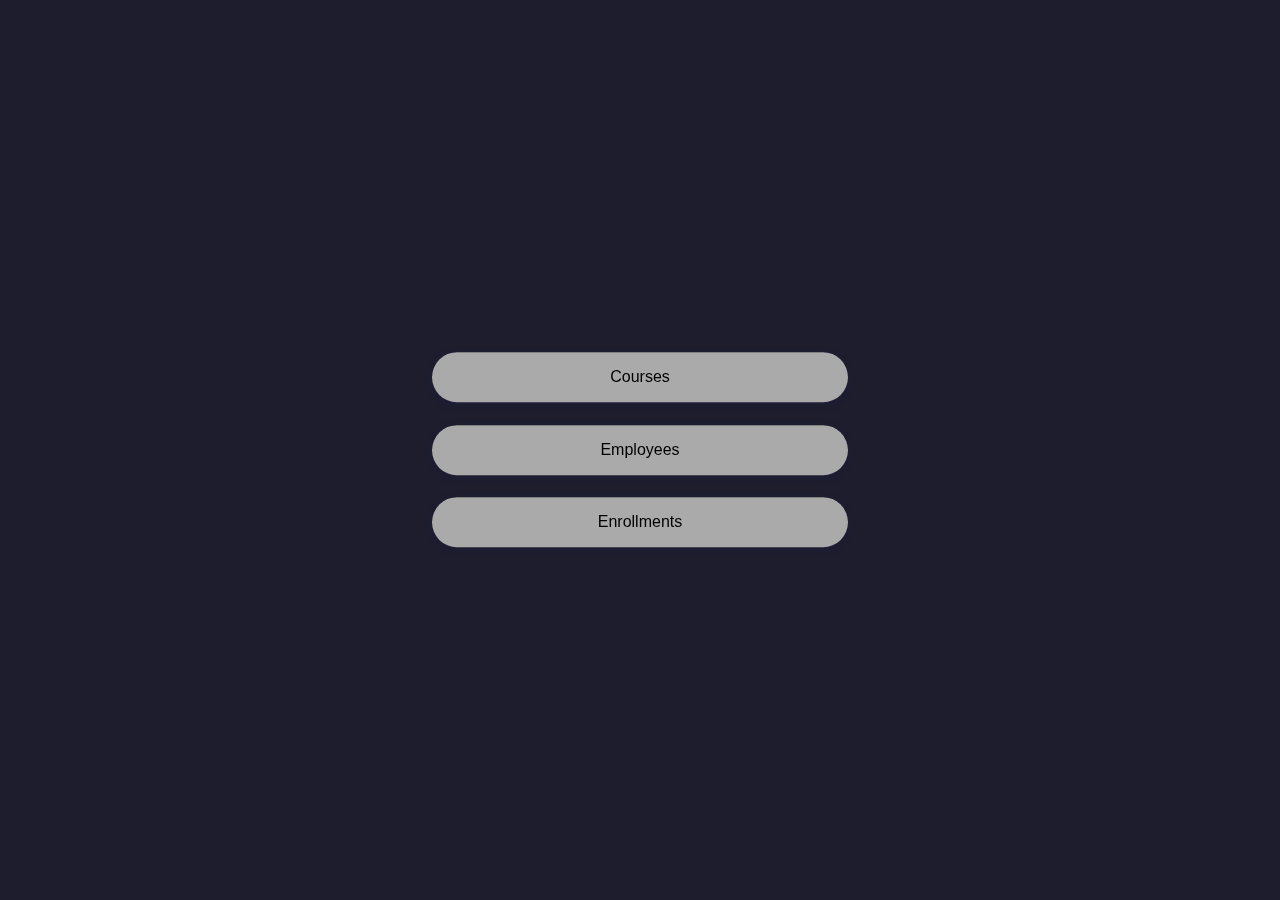
<file: index.html>
<!doctype html>
<html>

<head>
    <meta charset="utf-8" />
    <title>Ervin's DB manager</title>
    <link rel="stylesheet" href="css/index.css" />
</head>

<body>
    <main>
        <ul>
            <li>
                <a href="courses.html">Courses</a>
            </li>
            <li>
                <a href="employees.html">Employees</a>
            </li>
            <li>
                <a href="enrollments.html">Enrollments</a>
            </li>
        </ul>
    </main>

</body>


</html>
</file>
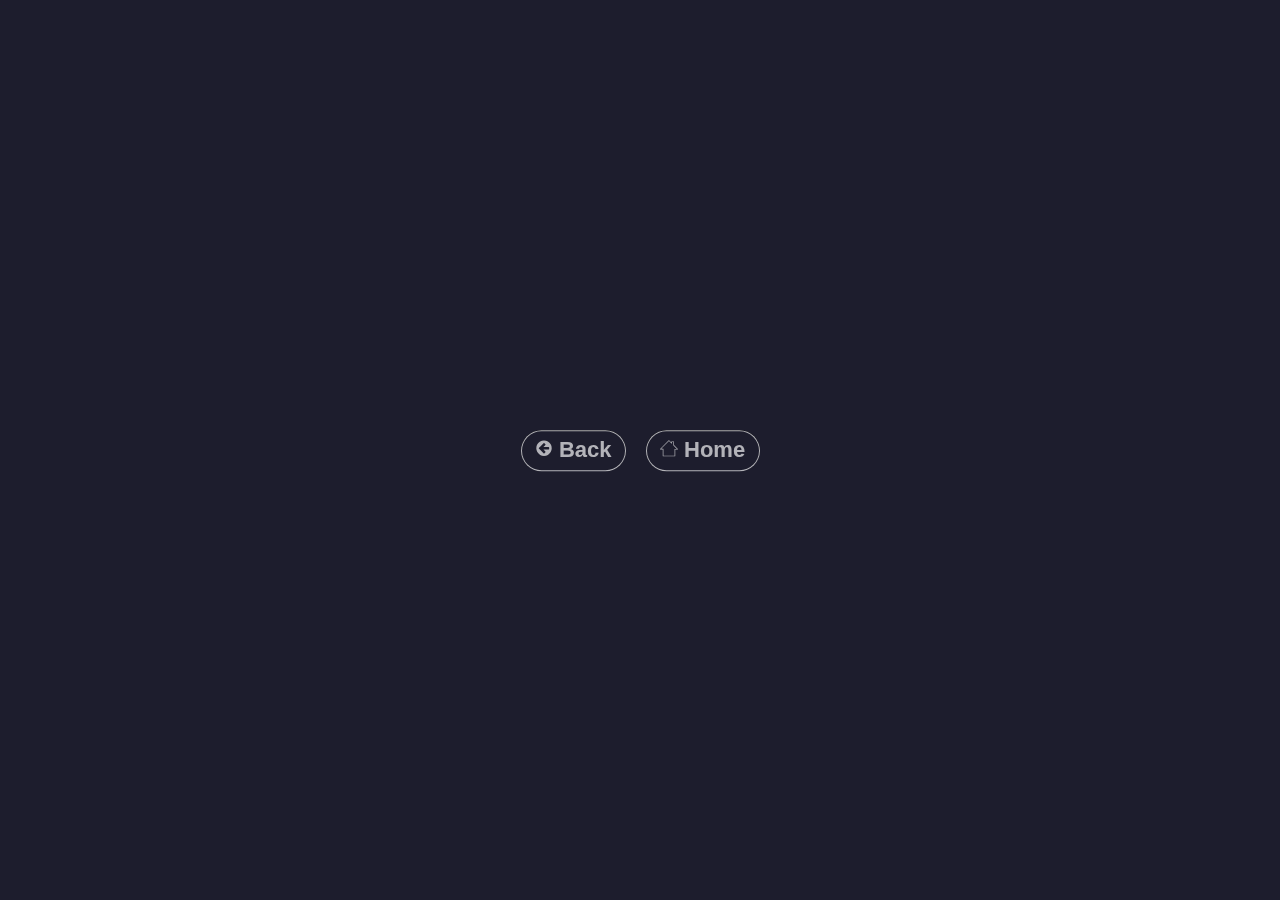
<file: add.html>
<!DOCTYPE html>
<html>

<head>
    <meta charset="utf-8" />
    <title>Add record</title>
    <link rel="stylesheet" href="css/form.css" />
    <script type="module" src="js/main/add.js"></script>
</head>

<body>
    <main>
        <div id="add-form"></div>
        <div id="buttons">
            <div id="back"></div>
            <div id="home">
                <h1>
                    <a href="index.html">
                        <img src="images/homepage.svg " alt="Homepage" width="18" height="18" /> Home
                    </a>
                </h1>
            </div>
        </div>
    </main>
</body>
</file>
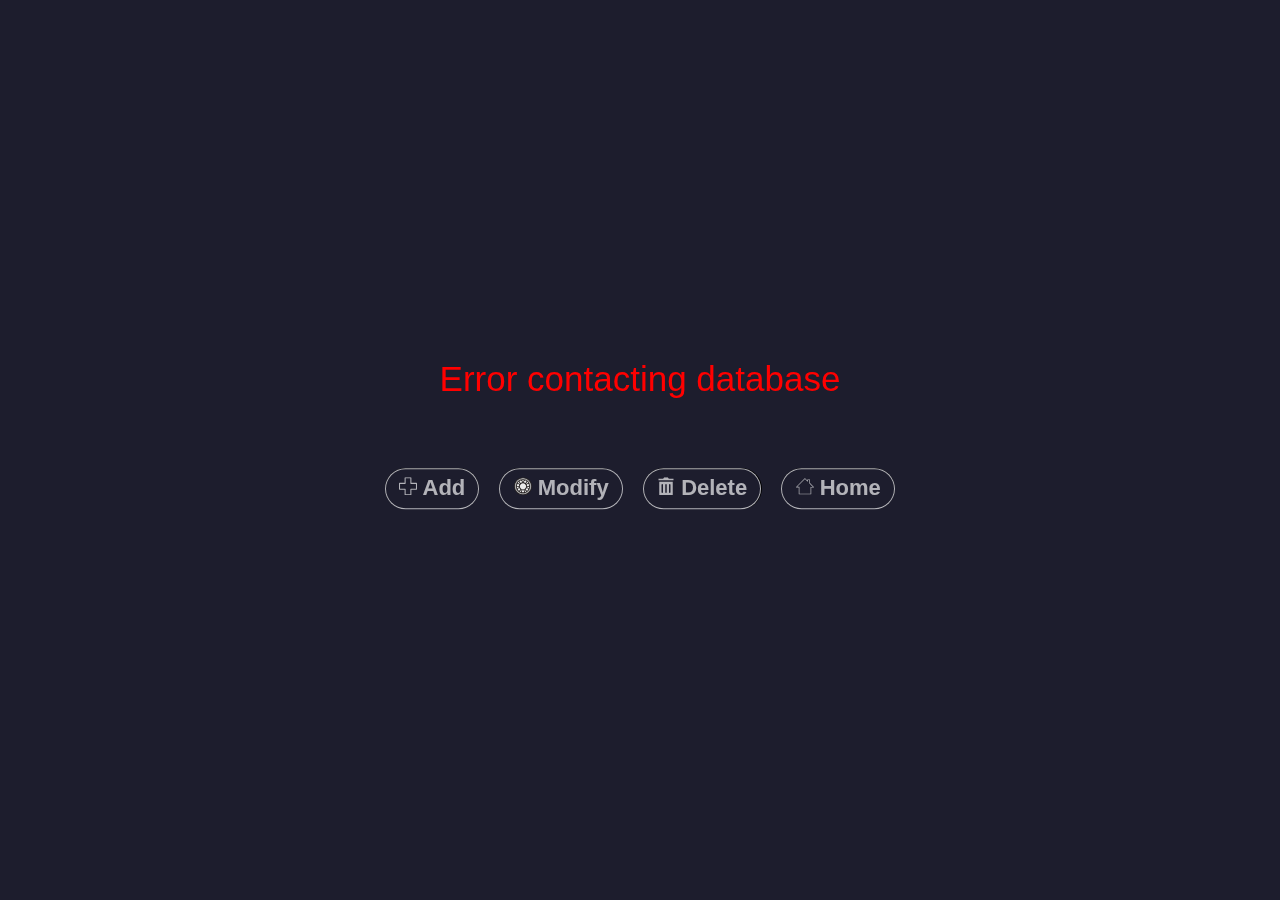
<file: courses.html>
<!DOCTYPE html>
<html>

<head>
    <meta charset="utf-8" />
    <title>Courses</title>
    <link rel="stylesheet" href="css/table.css" />
</head>

<body>
    <main>
        <div id="table_courses"></div>
        <script type="module" src="js/main/getCourses.js"></script>
        <script type="module" src="js/functions/preparePost.js"></script>
        <script src="js/functions/getSelectedPatch.js"></script>
        <script src="js/functions/getSelectedDelete.js"></script>
        <br><br>
        <div id="buttons">
            <div id="add">
                <h1>
                    <button id="add-btn" type="button" onclick="preparePost()">
                        <img src="images/plus.svg" alt="" width="18"> Add
                    </button>
                </h1>
            </div>
            <div id="modify">
                <h1>
                    <button id="modify-btn" type="button" onclick="getSelectedPatch()">
                        <img src="images/cog.svg" alt="" width="18"> Modify
                    </button>
                </h1>
            </div>
            <div id="delete">
                <h1>
                    <button id="delete-btn" type="button" onclick="getSelectedDelete()">
                        <img src="images/trashcan.svg" alt="" width="18"> Delete
                    </button>
                </h1>
            </div>
            <div id="home">
                <h1>
                    <a href="index.html">
                        <img src="images/homepage.svg " alt="Homepage " width="18" height="18" /> Home
                    </a>
                </h1>
            </div>
        </div>
    </main>
</body>

</html>
</file>
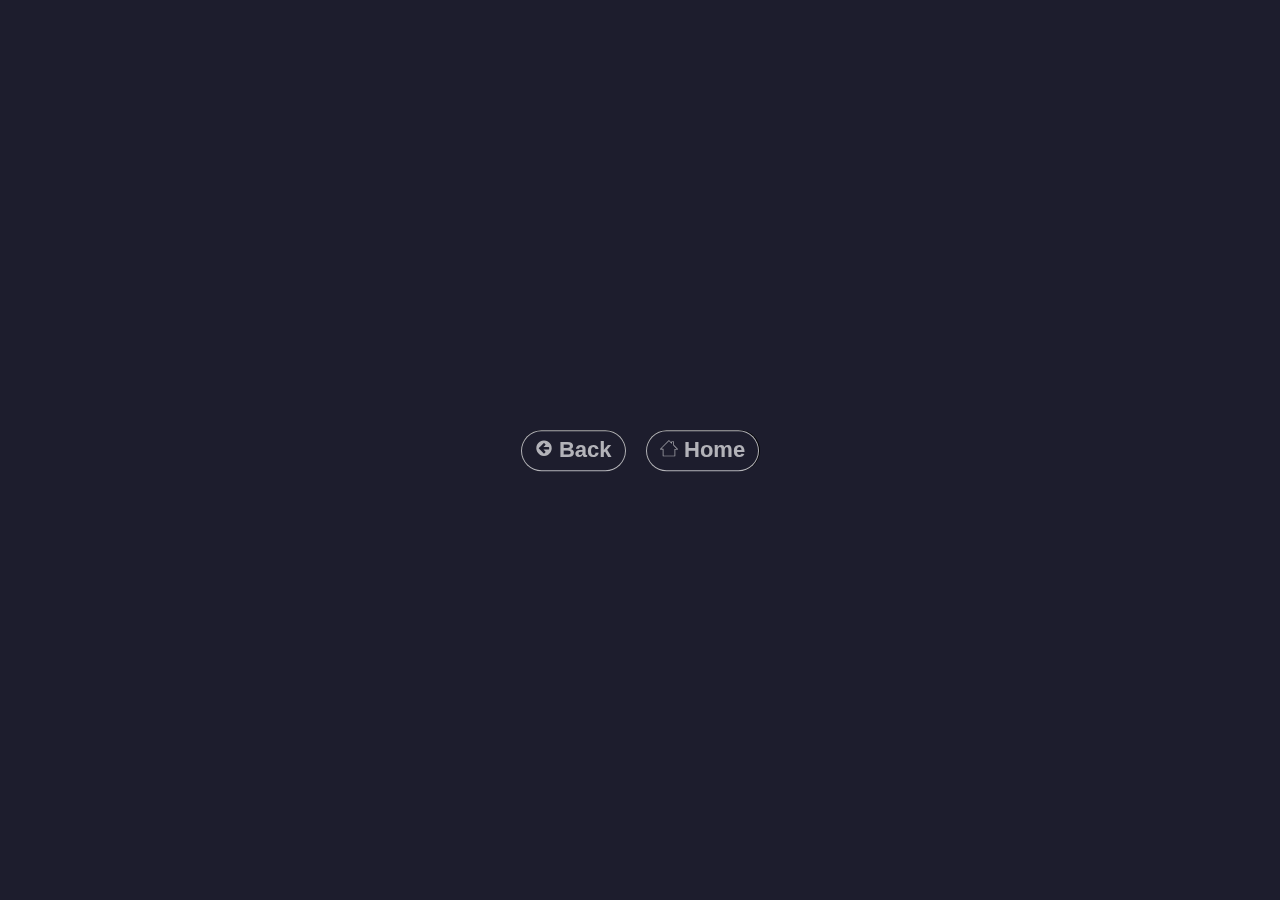
<file: delete.html>
<!DOCTYPE html>
<html>

<head>
    <meta charset="utf-8" />
    <title>Add record</title>
    <link rel="stylesheet" href="css/form.css" />
    <script type="module" src="js/main/delete.js"></script>
</head>

<body>
    <main>
        <div id="delete-msg"></div>
        <div id="buttons">
            <div id="back"></div>
            <div id="home">
                <h1>
                    <a href="index.html">
                        <img src="images/homepage.svg " alt="Homepage" width="18" height="18" /> Home
                    </a>
                </h1>
            </div>
        </div>
    </main>
</body>
</file>
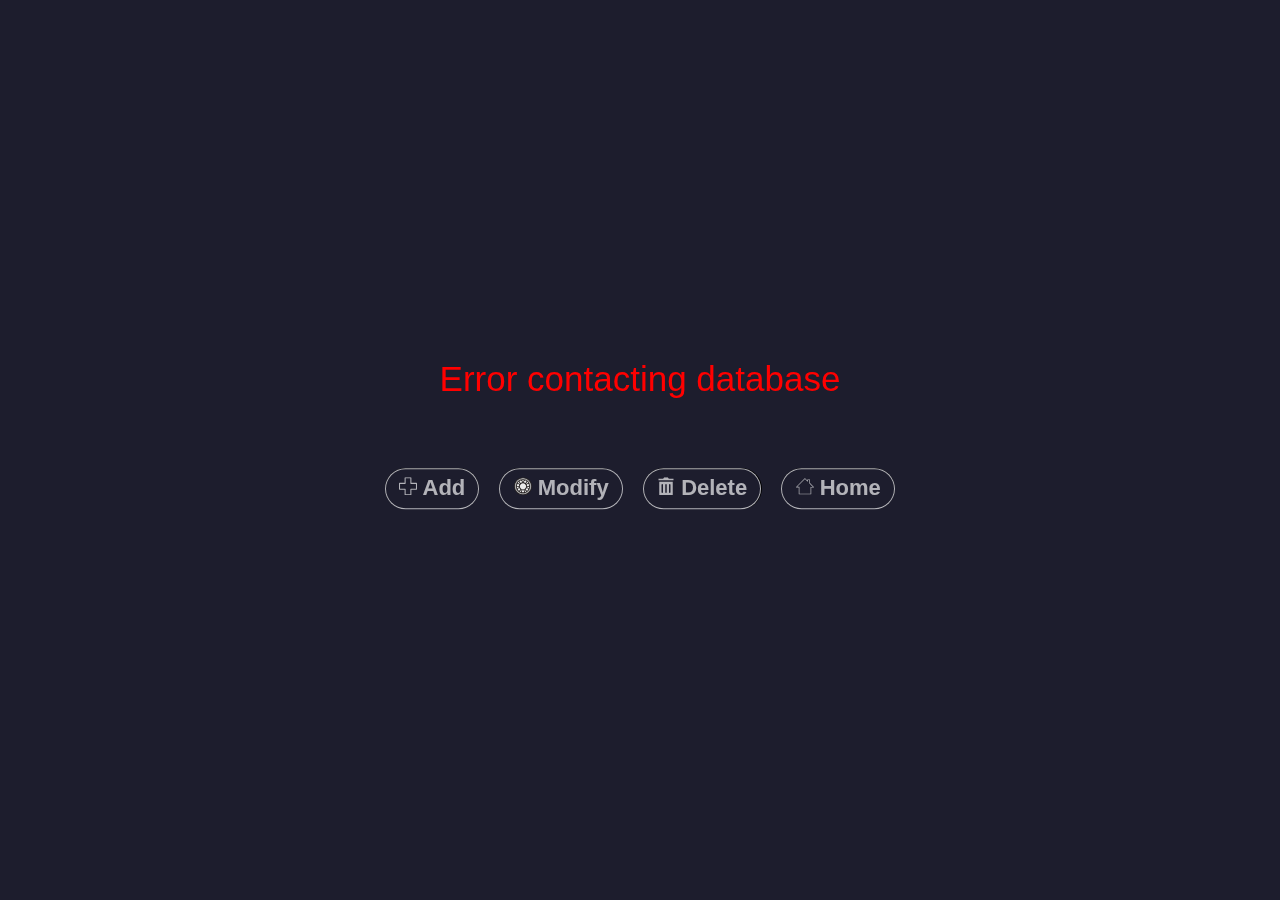
<file: employees.html>
<!DOCTYPE html>
<html>

<head>
    <meta charset="utf-8" />
    <title>Employees</title>
    <link rel="stylesheet" href="css/table.css" />
</head>

<body>
    <main>
        <div id="table_employees"></div>
        <script type="module" src="js/main/getEmployees.js"></script>
        <script type="module" src="js/functions/preparePost.js"></script>
        <script src="js/functions/getSelectedPatch.js"></script>
        <script src="js/functions/getSelectedDelete.js"></script>
        <br><br>
        <div id="buttons">
            <div id="add">
                <h1>
                    <button id="add-btn" type="button" onclick="preparePost()">
                        <img src="images/plus.svg" alt="" width="18"> Add
                    </button>
                </h1>
            </div>
            <div id="modify">
                <h1>
                    <button id="modify-btn" type="button" onclick="getSelectedPatch()">
                        <img src="images/cog.svg" alt="" width="18"> Modify
                    </button>
                </h1>
            </div>
            <div id="delete">
                <h1>
                    <button id="delete-btn" type="button" onclick="getSelectedDelete()">
                        <img src="images/trashcan.svg" alt="" width="18"> Delete
                    </button>
                </h1>
            </div>
            <div id="home">
                <h1>
                    <a href="index.html">
                        <img src="images/homepage.svg " alt="Homepage " width="18" height="18" /> Home
                    </a>
                </h1>
            </div>
        </div>
    </main>
</body>

</html>
</file>
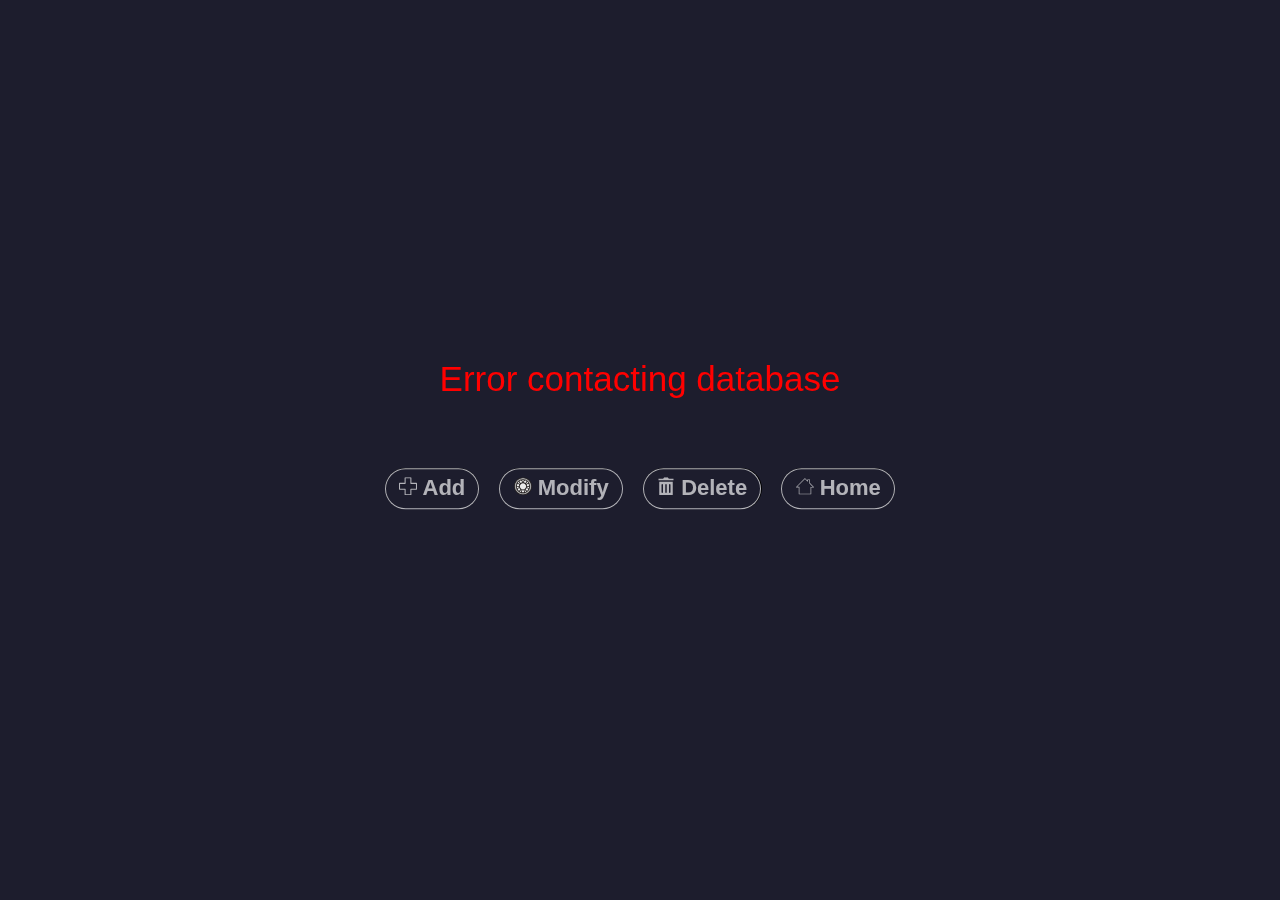
<file: enrollments.html>
<!DOCTYPE html>
<html>

<head>
    <meta charset="utf-8" />
    <title>Enrollments</title>
    <link rel="stylesheet" href="css/table.css" />
</head>

<body>
    <main>
        <div id="table_enrollments"></div>
        <script type="module" src="js/main/getEnrollments.js"></script>
        <script type="module" src="js/functions/preparePost.js"></script>
        <script src="js/functions/getSelectedPatch.js"></script>
        <script src="js/functions/getSelectedDelete.js"></script>
        <br><br>
        <div id="buttons">
            <div id="add">
                <h1>
                    <button id="add-btn" type="button" onclick="preparePost()">
                        <img src="images/plus.svg" alt="" width="18"> Add
                    </button>
                </h1>
            </div>
            <div id="modify">
                <h1>
                    <button id="modify-btn" type="button" onclick="getSelectedPatch()">
                        <img src="images/cog.svg" alt="" width="18"> Modify
                    </button>
                </h1>
            </div>
            <div id="delete">
                <h1>
                    <button id="delete-btn" type="button" onclick="getSelectedDelete()">
                        <img src="images/trashcan.svg" alt="" width="18"> Delete
                    </button>
                </h1>
            </div>
            <div id="home">
                <h1>
                    <a href="../index.html">
                        <img src="images/homepage.svg " alt="Homepage " width="18" height="18" /> Home
                    </a>
                </h1>
            </div>
        </div>
    </main>
</body>

</html>
</file>
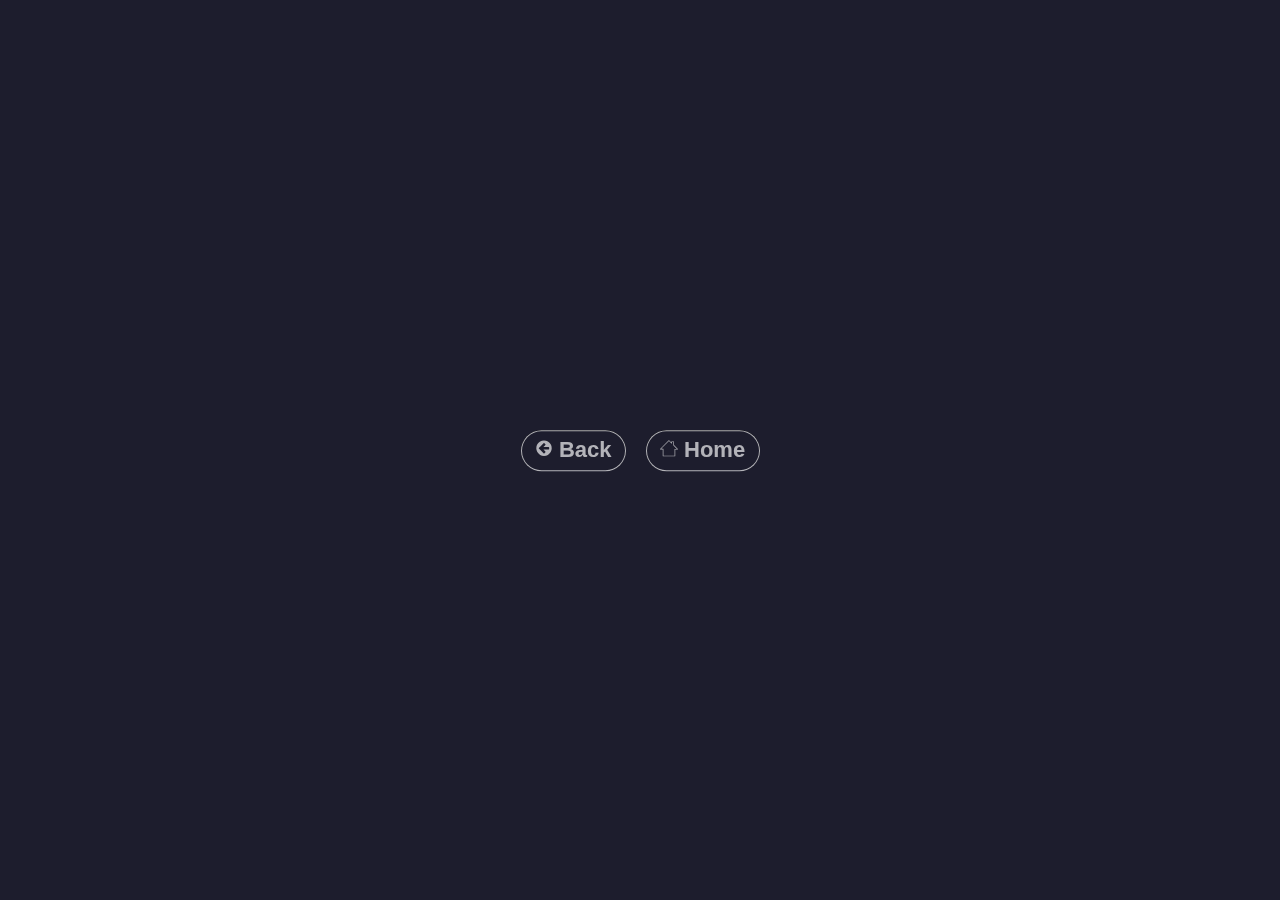
<file: modify.html>
<!DOCTYPE html>
<html>

<head>
    <meta charset="utf-8" />
    <title>Modify record</title>
    <link rel="stylesheet" href="css/form.css" />
    <script type="module" src="js/main/modify.js"></script>
</head>

<body>
    <main>
        <div id="modify-form"></div>
        <div id="buttons">
            <div id="back"></div>
            <div id="home">
                <h1>
                    <a href="index.html">
                        <img src="images/homepage.svg " alt="Homepage" width="18" height="18" /> Home
                    </a>
                </h1>
            </div>
        </div>
    </main>
</body>
</file>
<file: css/index.css>
body,
html {
    left: 0;
    margin: 0;
    font-family: 'Open Sans', sans-serif;
    color: #fff;
    background-color: #1d1d2d;
}

main {
    width: 100%;
    position: absolute;
    top: 50%;
    left: 50%;
    margin-right: -50%;
    transform: translate(-50%, -50%);
}

main.animated {
    opacity: 0;
    filter: blur(10px);
    transition: opacity 2s ease-in-out, filter 2s ease-in-out;
}

ul {
    box-sizing: border-box;
    list-style: none;
    margin: 0 auto;
    padding: 2em;
    max-width: 480px;
}

ul>li {
    background-color: #fffa;
    backdrop-filter: blur(10px) saturate(160%) contrast(180%);
    -webkit-backdrop-filter: blur(10px) saturate(160%) contrast(180%);
    border-radius: 10em;
    margin: 1.4em 0;
    box-shadow: rgb(28 32 93 / 24%) 0px 2px 8px 0px;
}

ul>li>a {
    display: flex;
    color: black;
    flex-direction: row;
    justify-content: center;
    align-items: center;
    gap: 0.5em;
    padding: 1em;
}

a {
    text-decoration: none;
}
</file>
<file: css/form.css>
:root {
    --form-control-color: rebeccapurple;
}

body,
html {
    left: 0;
    margin: 0;
    font-family: 'Open Sans', sans-serif;
    background-color: #1d1d2d;
}

main {
    width: 100%;
    position: absolute;
    top: 50%;
    left: 50%;
    margin-right: -50%;
    transform: translate(-50%, -50%);
}

main.animated {
    opacity: 0;
    filter: blur(10px);
    transition: opacity 2s ease-in-out, filter 2s ease-in-out;
}

form {
    text-align: center;
}

form>* {
    color: #fffa;
    background-color: #1d1d2d;
    margin-top: 0;
    margin-bottom: 10px;
}

a {
    text-decoration: none;
}

a:link,
a:visited {
    color: #fffa;
}

#buttons {
    display: flex;
    align-items: center;
    justify-content: center;
}

#home,
#back {
    margin: 10px;
    text-align: center;
    display: table-cell;
}

#home>h1>a,
#back>h1>a {
    font: inherit;
    display: inline-block;
    font-size: 22px;
    font-weight: bold;
    border-radius: 1em;
    background-color: #1d1d2d;
    color: #fffa;
    padding: 0.3em 0.6em;
    border: 1px solid #fffa;
    backdrop-filter: blur(10px) saturate(160%) contrast(180%);
    -webkit-backdrop-filter: blur(10px) saturate(160%) contrast(180%);
}
</file>
<file: css/table.css>
:root {
    --form-control-color: rebeccapurple;
}

body,
html {
    left: 0;
    margin: 0;
    font-family: 'Open Sans', sans-serif;
    background-color: #1d1d2d;
}

main {
    width: 100%;
    position: absolute;
    top: 50%;
    left: 50%;
    margin-right: -50%;
    transform: translate(-50%, -50%);
}

main.animated {
    opacity: 0;
    filter: blur(10px);
    transition: opacity 2s ease-in-out, filter 2s ease-in-out;
}

#empty_error,
#database_error {
    color: red;
    text-align: center;
    font-size: 35px;
}

table {
    border-collapse: collapse;
    border: 6px solid #ddd;
    border-style: double;
}

#table_courses>table {
    color: #fffa;
    width: 60%;
}

#table_employees>table {
    color: #fffa;
    width: 80%;
}

#table_enrollments>table {
    color: #fffa;
    width: 60%;
}

table>tbody>tr {
    font-size: 25px;
}

table>tbody>tr>td {
    text-align: center;
}

tr,
th,
td {
    border: 3px solid #ddd;
}

input[type=checkbox] {
    margin-left: auto;
    margin-right: auto;
    margin-top: 10px;
    margin-bottom: 10px;
    display: flex;
    width: 25px;
    height: 25px;
    -webkit-appearance: none;
    -moz-appearance: none;
    appearance: none;
    font: inherit;
    color: #fffa;
    border: 0.15em solid currentColor;
    border-radius: 0.15em;
    transform: translateY(-0.075em);
}

input[type=checkbox]::before {
    content: "";
    width: 0.65em;
    height: 0.65em;
    -webkit-clip-path: polygon(14% 44%, 0 65%, 50% 100%, 100% 16%, 80% 0%, 43% 62%);
    clip-path: polygon(14% 44%, 0 65%, 50% 100%, 100% 16%, 80% 0%, 43% 62%);
    transform: scale(0);
    transform-origin: bottom left;
    transition: 120ms transform ease-in-out;
    box-shadow: inset 1em 1em var(--form-control-color);
    /* Windows High Contrast Mode */
    background-color: CanvasText;
}

input[type=checkbox]:checked::before {
    transform: scale(1);
}

input[type=checkbox]:focus {
    outline: max(2px, 0.15em) solid currentColor;
    outline-offset: max(2px, 0.15em);
}

a {
    text-decoration: none;
}

a:link,
a:visited {
    color: #fffa;
}

#buttons {
    display: flex;
    align-items: center;
    justify-content: center;
}

#buttons>* {
    margin: 10px;
    text-align: center;
    display: table-cell;
}

#buttons>*>h1>* {
    font: inherit;
    display: inline-block;
    font-size: 22px;
    font-weight: bold;
    border-radius: 1em;
    background-color: #1d1d2d;
    color: #fffa;
    padding: 0.3em 0.6em;
    border: 1px solid #fffa;
    backdrop-filter: blur(10px) saturate(160%) contrast(180%);
    -webkit-backdrop-filter: blur(10px) saturate(160%) contrast(180%);
}
</file>
